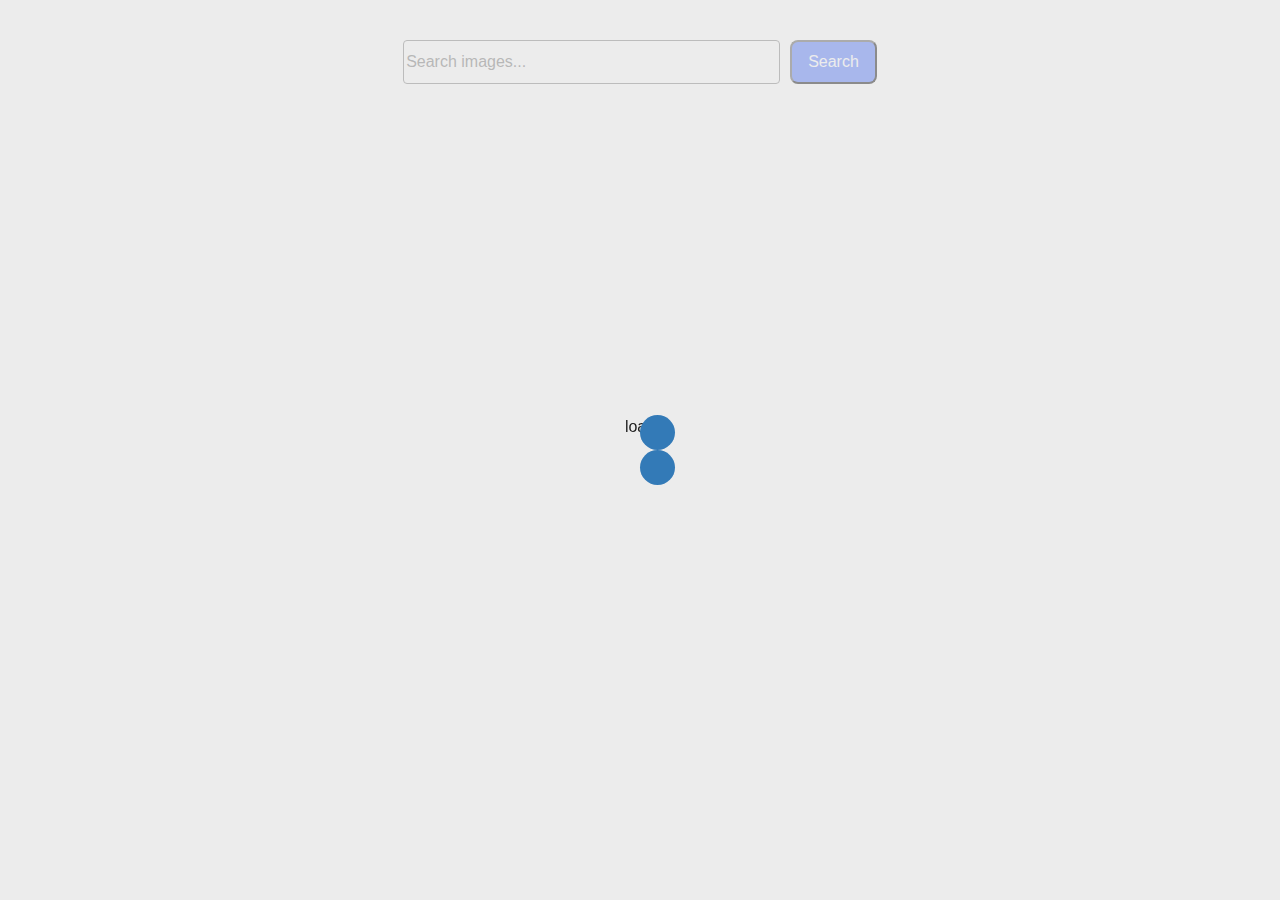
<file: src/index.html>
<!DOCTYPE html>
<html lang="en">
  <head>
    <meta charset="UTF-8" />
    <link rel="icon" type="image/svg+xml" href="/favicon.svg" />
    <meta name="viewport" content="width=device-width, initial-scale=1.0" />

    <title>Vanilla App Template</title>
    <link rel="stylesheet" href="./css/styles.css" />
  </head>

  <body>

    <div class="preloader">
      <div class="preloader__row">
        <p>load</p>
        <div class="preloader__item"></div>
        <div class="preloader__item"></div>
      </div>
    </div>

    <form class="form" autocomplete="off">
      <input
        class="input"
        name="search"
        type="text"
        placeholder="Search images..."
        required
        >
        <button type="submit" id="search">Search</button>
    </form>


    <ul class="gallery"></ul>

    <button type="button" id="addImg">Load more</button>
    
    <span class="loader visible"></span>

    
    <load ="partials/header.html" />
    <script type="module" src="./main.js"></script>
    <script type="module" src="./js/pixabay-api.js"></script>
    <script type="module" src="./js/render-functions.js"></script>
  </body>
</html>
</file>
<file: src/css/styles.css>
/**
  |============================
  | include css partials with
  | default @import url()
  |============================
*/
@import url('./reset.css');
/* @import url('./vite-promo.css'); */
@import url('./header.css');


:root {
  font-family: Inter, Avenir, Helvetica, Arial, sans-serif;
  font-size: 16px;
  line-height: 24px;
  font-weight: 400;

  color: #242424;
  background-color: rgba(255, 255, 255, 0.87);

  font-synthesis: none;
  text-rendering: optimizeLegibility;
  -webkit-font-smoothing: antialiased;
  -moz-osx-font-smoothing: grayscale;
  -webkit-text-size-adjust: 100%;
}

body{
  max-width: 1440px;
  display: block;
  box-sizing: border-box;
  background-color: #FFFFFF;
   color: #212121;
   margin-top: 20px;
 margin-left: auto;
 margin-right: auto;
  }

form{
  display: flex;
justify-content: center;
gap: 10px;
margin-top: 40px;
}

input{
  width: 371px;
  height: 40px;
  border-radius: 4px;
  font-size: 16px;
font-weight: 400;
color: #808080;
border: 1px solid #808080;

}

button{
Padding:8px 16px 8px 16px;
border-radius: 8px;
background-color: #4E75FF;
color: #FFFFFF;
font-size: 16px;
font-weight: 500;
}

#addImg{
  display: none;
  margin-left: auto;
  margin-right: auto;

}

.gallery{
  display: flex;
  gap: 30px;
  list-style-type: none;  
    flex-wrap: wrap;
    margin: 30px;
    justify-content: center;
}
.img-blok{
  width: 360px;
 border: #808080 solid 1px;
 background: 5px;


}
.image-descript{
  flex-wrap: nowrap;
  display: flex;
  gap: 14px;
  list-style-type: none;
  justify-content: center;
  padding:10px;
  height: 48px;
  font-size: 12px;
}

p, h3{
  display: flex;
  justify-content: center;
}
img{
  display: block;
  height: 200px;
  width: 360px;
  object-fit: cover;
}


/* orbit-spiner
.orbit-spinner, .orbit-spinner * {
  box-sizing: border-box;
}

.orbit-spinner {
  height: 55px;
  width: 55px;
  border-radius: 50%;
  perspective: 800px;
}

.orbit-spinner .orbit {
  position: absolute;
  box-sizing: border-box;
  width: 100%;
  height: 100%;
  border-radius: 50%;
}

.orbit-spinner .orbit:nth-child(1) {
  left: 0%;
  top: 0%;
  animation: orbit-spinner-orbit-one-animation 1200ms linear infinite;
  border-bottom: 3px solid #771dff;
}

.orbit-spinner .orbit:nth-child(2) {
  right: 0%;
  top: 0%;
  animation: orbit-spinner-orbit-two-animation 1200ms linear infinite;
  border-right: 3px solid #771dff;
}

.orbit-spinner .orbit:nth-child(3) {
  right: 0%;
  bottom: 0%;
  animation: orbit-spinner-orbit-three-animation 1200ms linear infinite;
  border-top: 3px solid #771dff;
}

@keyframes orbit-spinner-orbit-one-animation {
  0% {
    transform: rotateX(35deg) rotateY(-45deg) rotateZ(0deg);
  }
  100% {
    transform: rotateX(35deg) rotateY(-45deg) rotateZ(360deg);
  }
}

@keyframes orbit-spinner-orbit-two-animation {
  0% {
    transform: rotateX(50deg) rotateY(10deg) rotateZ(0deg);
  }
  100% {
    transform: rotateX(50deg) rotateY(10deg) rotateZ(360deg);
  }
}

@keyframes orbit-spinner-orbit-three-animation {
  0% {
    transform: rotateX(35deg) rotateY(55deg) rotateZ(0deg);
  }
  100% {
    transform: rotateX(35deg) rotateY(55deg) rotateZ(360deg);
  }
} */

/* spiner new */

.preloader {
  /*фиксированное позиционирование*/
  position: fixed;
  /* координаты положения */
  left: 0;
  top: 0;
  right: 0;
  bottom: 0;
  /* фоновый цвет элемента */
  background: #e0e0e09e;
  /* размещаем блок над всеми элементами на странице (это значение должно быть больше, чем у любого другого позиционированного элемента на странице) */
  z-index: 1001;
}

.preloader__row {
  position: relative;
  top: 50%;
  left: 50%;
  width: 70px;
  height: 70px;
  margin-top: -35px;
  margin-left: -35px;
  text-align: center;
  animation: preloader-rotate 2s infinite linear;
}

.preloader__item {
  position: absolute;
  display: inline-block;
  top: 0;
  background-color: #337ab7;
  border-radius: 100%;
  width: 35px;
  height: 35px;
  animation: preloader-bounce 2s infinite ease-in-out;
}

.preloader__item:last-child {
  top: auto;
  bottom: 0;
  animation-delay: -1s;
}

@keyframes preloader-rotate {
  100% {
    transform: rotate(360deg);
  }
}

@keyframes preloader-bounce {

  0%,
  100% {
    transform: scale(0);
  }

  50% {
    transform: scale(1);
  }
}

.loaded_hiding .preloader {
  transition: 0.3s opacity;
  opacity: 0;
}

.loaded .preloader {
  display: none;
}
</file>
